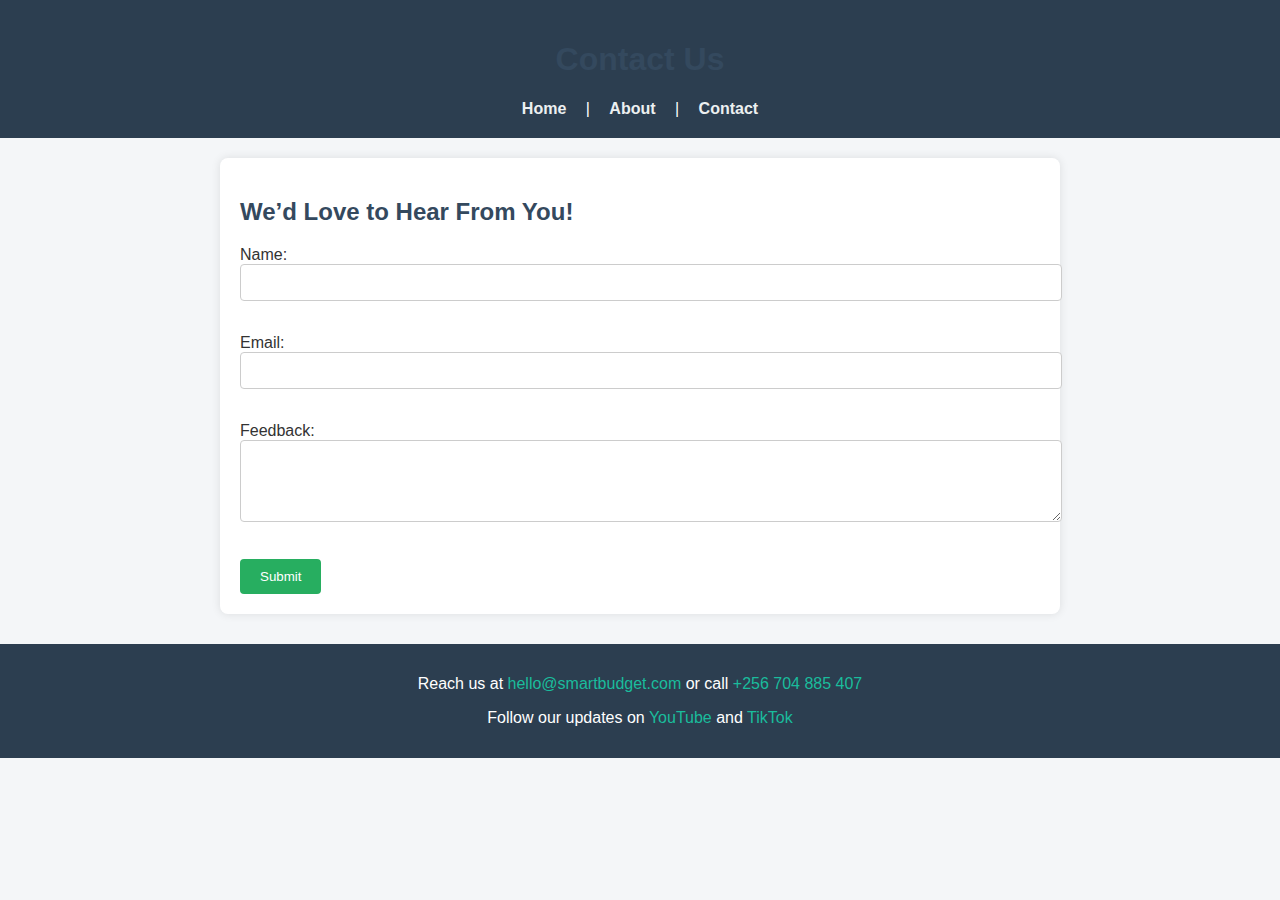
<file: contact.html>
<!DOCTYPE html>
<html lang="en">
<head>
  <meta charset="UTF-8">
  <title>SmartBudget - Contact</title>
  <link rel="stylesheet" href="styles.css">
</head>
<body>
  <header>
    <h1>Contact Us</h1>
    <nav>
      <a href="index.html">Home</a> |
      <a href="about.html">About</a> |
      <a href="contact.html">Contact</a>
    </nav>
  </header>

  <section>
    <h2>We’d Love to Hear From You!</h2>
    <form action="#" method="post">
      <label for="name">Name:</label><br>
      <input type="text" id="name" name="name"><br><br>

      <label for="email">Email:</label><br>
      <input type="email" id="email" name="email"><br><br>

      <label for="feedback">Feedback:</label><br>
      <textarea id="feedback" name="feedback" rows="4" cols="50"></textarea><br><br>

      <input type="submit" value="Submit">
    </form>
  </section>

  <footer>
    <p>Reach us at <a href="mailto:hello@smartbudget.com">hello@smartbudget.com</a> or call <a href="tel:+256 704 885 407">+256 704 885 407</a></p>
    <p>Follow our updates on 
      <a href="https://youtube.com" target="_blank">YouTube</a> and 
      <a href="https://tiktok.com" target="_blank">TikTok</a>
    </p>
  </footer>
</body>
</html>
</file>
<file: styles.css>
/* General Reset and Body Styling */
body {
  font-family: Arial, sans-serif;
  margin: 0;
  padding: 0;
  background-color: #f4f6f8;
  color: #333;
}

/* Header and Navigation */
header {
  background-color: #2c3e50;
  color: white;
  padding: 20px;
  text-align: center;
}

nav a {
  color: #ecf0f1;
  margin: 0 15px;
  text-decoration: none;
  font-weight: bold;
}

nav a:hover {
  text-decoration: underline;
}

/* Section Styling */
section {
  padding: 20px;
  max-width: 800px;
  margin: auto;
  background-color: white;
  box-shadow: 0 0 10px rgba(0,0,0,0.1);
  margin-top: 20px;
  border-radius: 8px;
}

h1, h2 {
  color: #34495e;
}

/* Images and Media */
img {
  display: block;
  margin: 20px auto;
  max-width: 100%;
  border-radius: 6px;
}

/* Form Styling */
form {
  margin-top: 20px;
}

input[type="text"],
input[type="email"],
textarea {
  width: 100%;
  padding: 10px;
  margin-bottom: 15px;
  border: 1px solid #ccc;
  border-radius: 4px;
}

input[type="submit"] {
  background-color: #27ae60;
  color: white;
  padding: 10px 20px;
  border: none;
  border-radius: 4px;
  cursor: pointer;
}

input[type="submit"]:hover {
  background-color: #219150;
}

/* Footer Styling */
footer {
  background-color: #2c3e50;
  color: white;
  text-align: center;
  padding: 15px;
  margin-top: 30px;
}

footer a {
  color: #1abc9c;
  text-decoration: none;
}

footer a:hover {
  text-decoration: underline;
}
</file>
